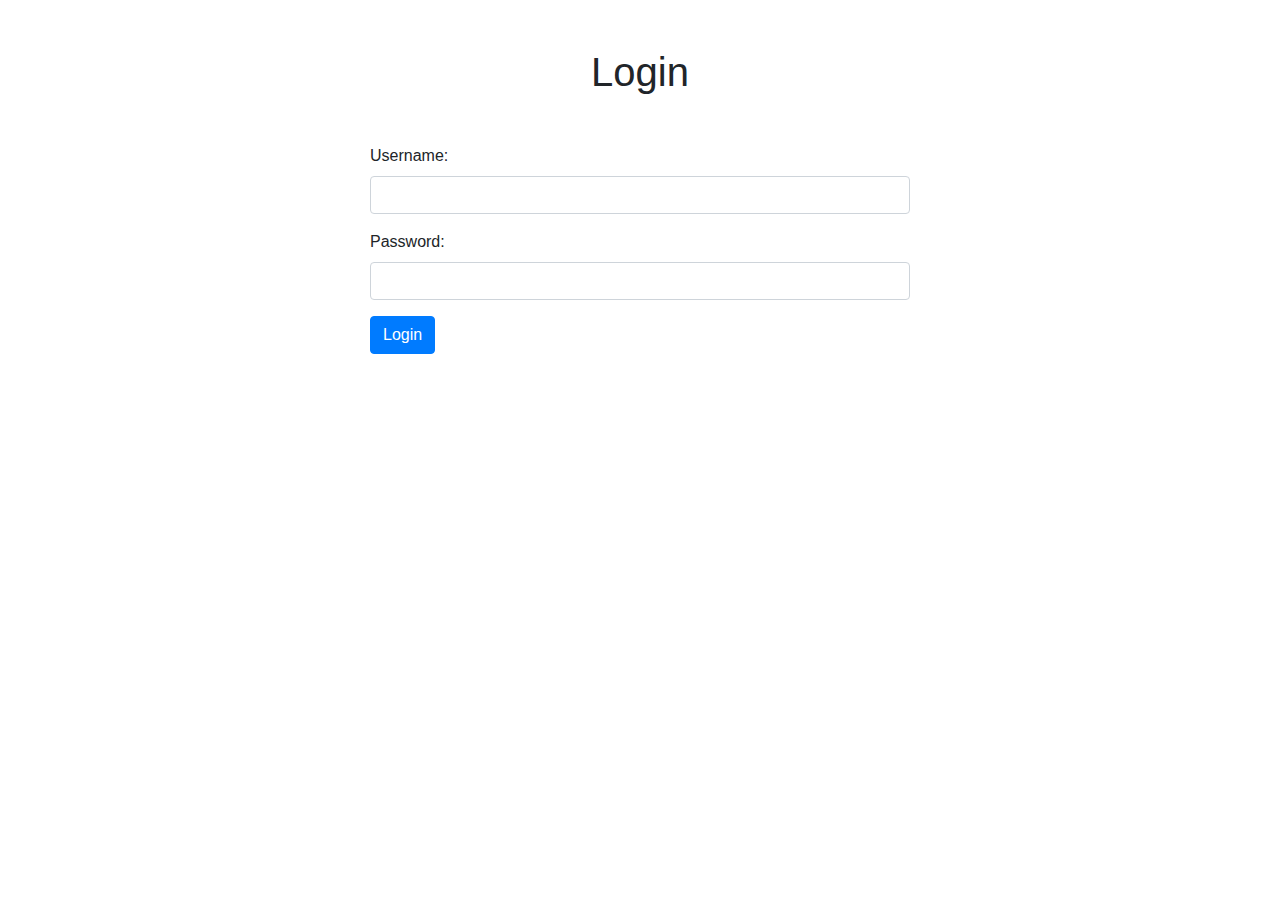
<file: templates/login.html>
<!DOCTYPE html>
<html lang="en">
<head>
    <meta charset="UTF-8">
    <meta name="viewport" content="width=device-width, initial-scale=1.0">
    <title>Login</title>
    <!-- Bootstrap CSS -->
    <link href="https://stackpath.bootstrapcdn.com/bootstrap/4.5.2/css/bootstrap.min.css" rel="stylesheet">
</head>
<body>
    <div class="container">
        <h1 class="text-center mt-5">Login</h1>
        <div class="row justify-content-center mt-5">
            <div class="col-md-6">
                <form action="{{ url_for('login') }}" method="post" class="needs-validation" novalidate>
                    <div class="form-group">
                        <label for="username">Username:</label>
                        <input type="text" class="form-control" id="username" name="username" required>
                        <div class="invalid-feedback">Please enter your username.</div>
                    </div>
                    <div class="form-group">
                        <label for="password">Password:</label>
                        <input type="password" class="form-control" id="password" name="password" required>
                        <div class="invalid-feedback">Please enter your password.</div>
                    </div>
                    <button type="submit" class="btn btn-primary">Login</button>
                </form>
            </div>
        </div>
    </div>
</body>
</html>
</file>
